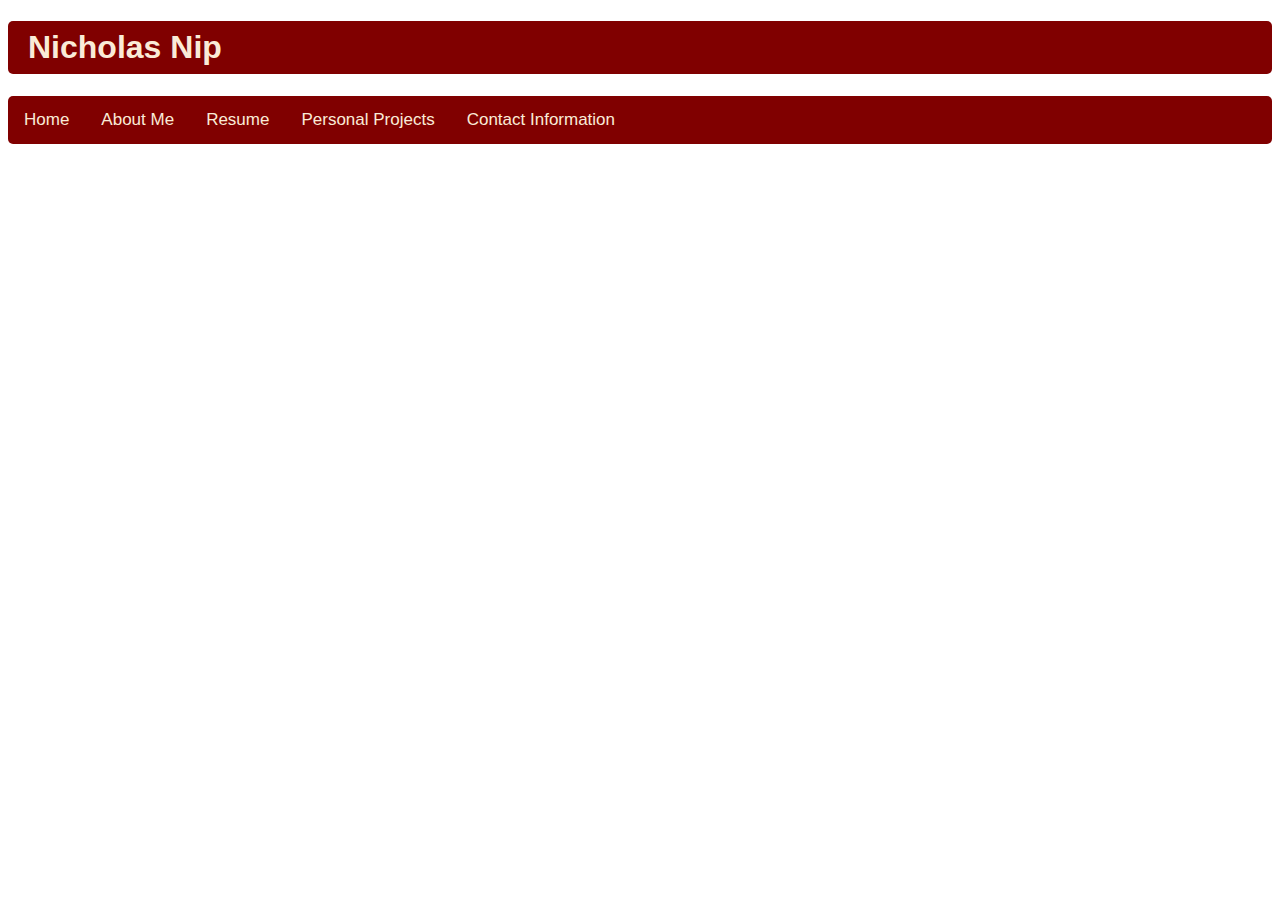
<file: about-me.html>
<!DOCTYPE html>
<html lang="en">
  <head>
    <title>My Personal Website</title>
    <link rel="stylesheet" href="./style.css" />
  </head>
  <body>
    <div>
        <h1 id="myName">Nicholas Nip</h1>
    </div>
    <div class="topnavi">
        <a href="">Home</a>
        <a href="#blank">About Me</a>
        <a href="#blank">Resume</a>
        <a href="#blank">Personal Projects</a>
        <a href="#blank">Contact Information</a>
    </div>
  </body>
</html>
</file>
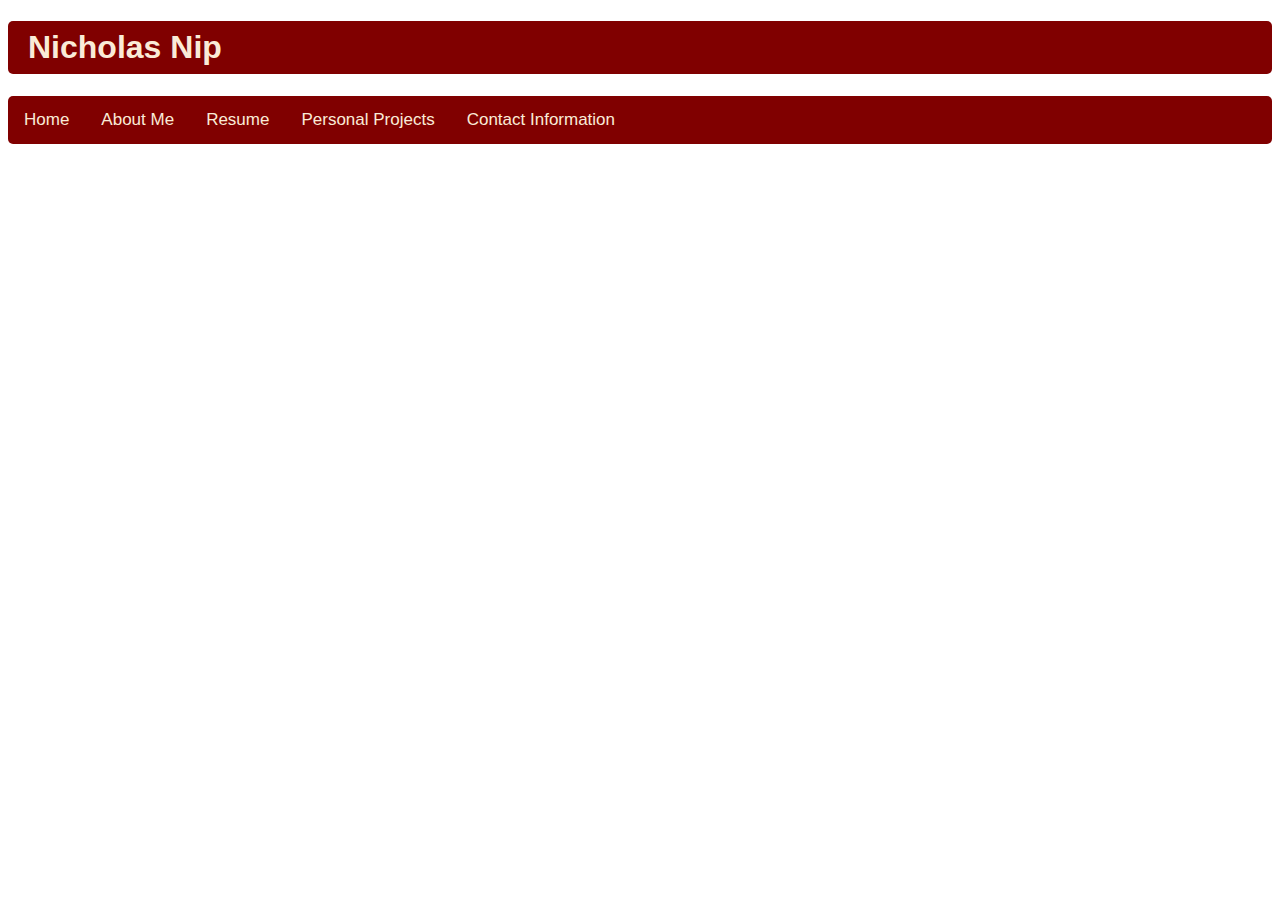
<file: contact-info.html>
<!DOCTYPE html>
<html lang="en">
  <head>
    <title>Contact Information - Nicholas Nip</title>
    <link rel="stylesheet" href="./style.css" />
  </head>
  <body>
    <div>
        <h1 id="myName">Nicholas Nip</h1>
    </div>
    <div class="topnavi">
        <a href="./index.html">Home</a>
        <a href="./about-me.html">About Me</a>
        <a href="./resume.html">Resume</a>
        <a href="./personal-projects.html">Personal Projects</a>
        <a class="active" href="./contact-info.html">Contact Information</a>
    </div>
    <div>
      <figure class="linkedin">
        <script src="https://platform.linkedin.com/badges/js/profile.js" async defer type="text/javascript"></script>
        <div class="badge-base LI-profile-badge" data-locale="en_US" data-size="medium" data-theme="dark" data-type="VERTICAL" data-vanity="nicholas-edwards-ma-2a18a3143" data-version="v1"><a class="badge-base__link LI-simple-link" href="https://www.linkedin.com/in/nicholas-edwards-ma-2a18a3143?trk=profile-badge"></a></div>
      </figure>
    </div>
  </body>
</html>
</file>
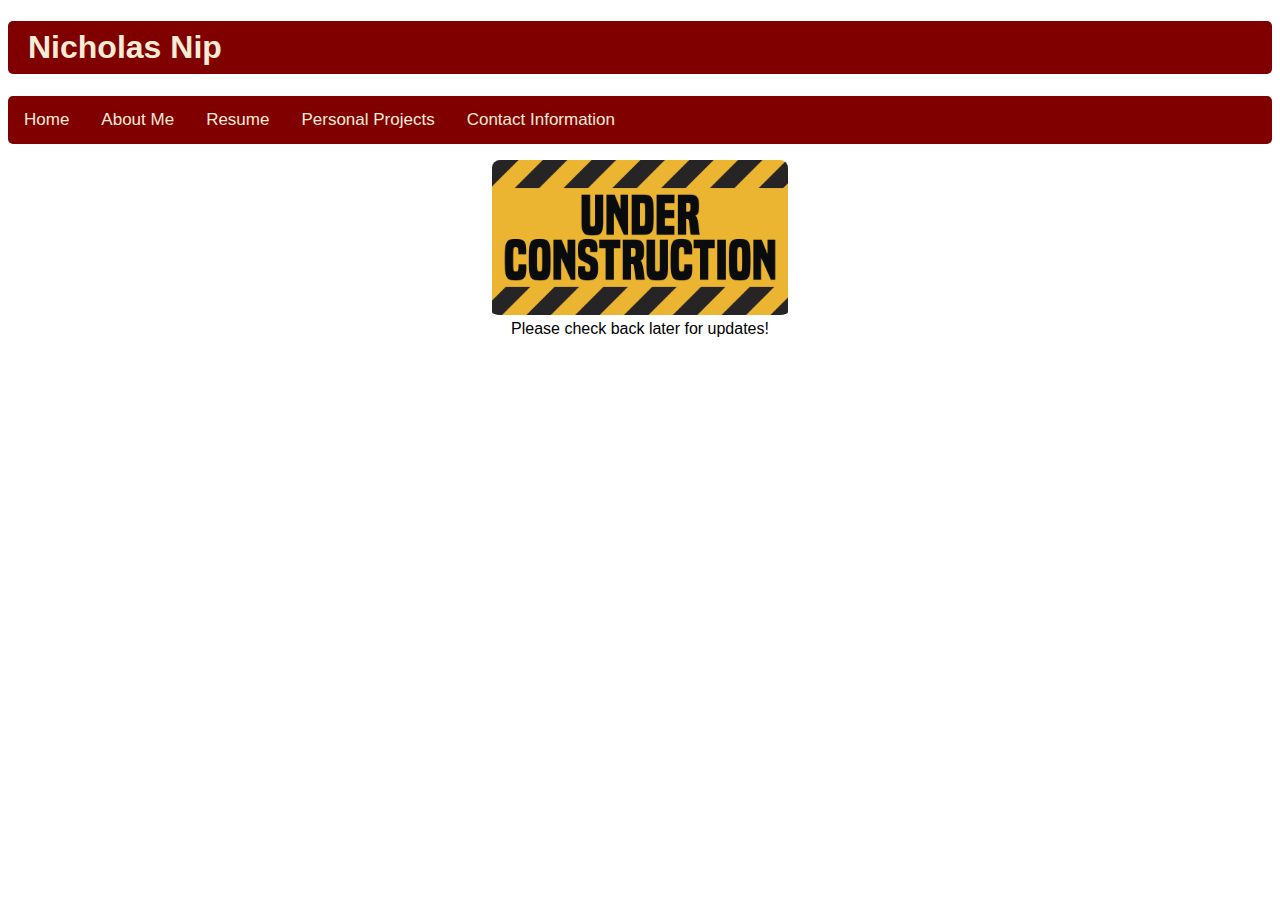
<file: personal-projects.html>
<!DOCTYPE html>
<html lang="en">
  <head>
    <title>Personal Projects - Nicholas Nip</title>
    <link rel="stylesheet" href="./style.css" />
  </head>
  <body>
    <div>
        <h1 id="myName">Nicholas Nip</h1>
    </div>
    <div class="topnavi">
        <a href="./index.html">Home</a>
        <a href="./about-me.html">About Me</a>
        <a href="./resume.html">Resume</a>
        <a class="active" href="./personal-projects.html">Personal Projects</a>
        <a href="./contact-info.html">Contact Information</a>
    </div>
    <div>
        <figure>
        <img id="under-construction" src="./under-construction.jpeg"/>
        <figcaption>Please check back later for updates!</figcaption>
        </figure>
    </div>
  </body>
</html>
</file>
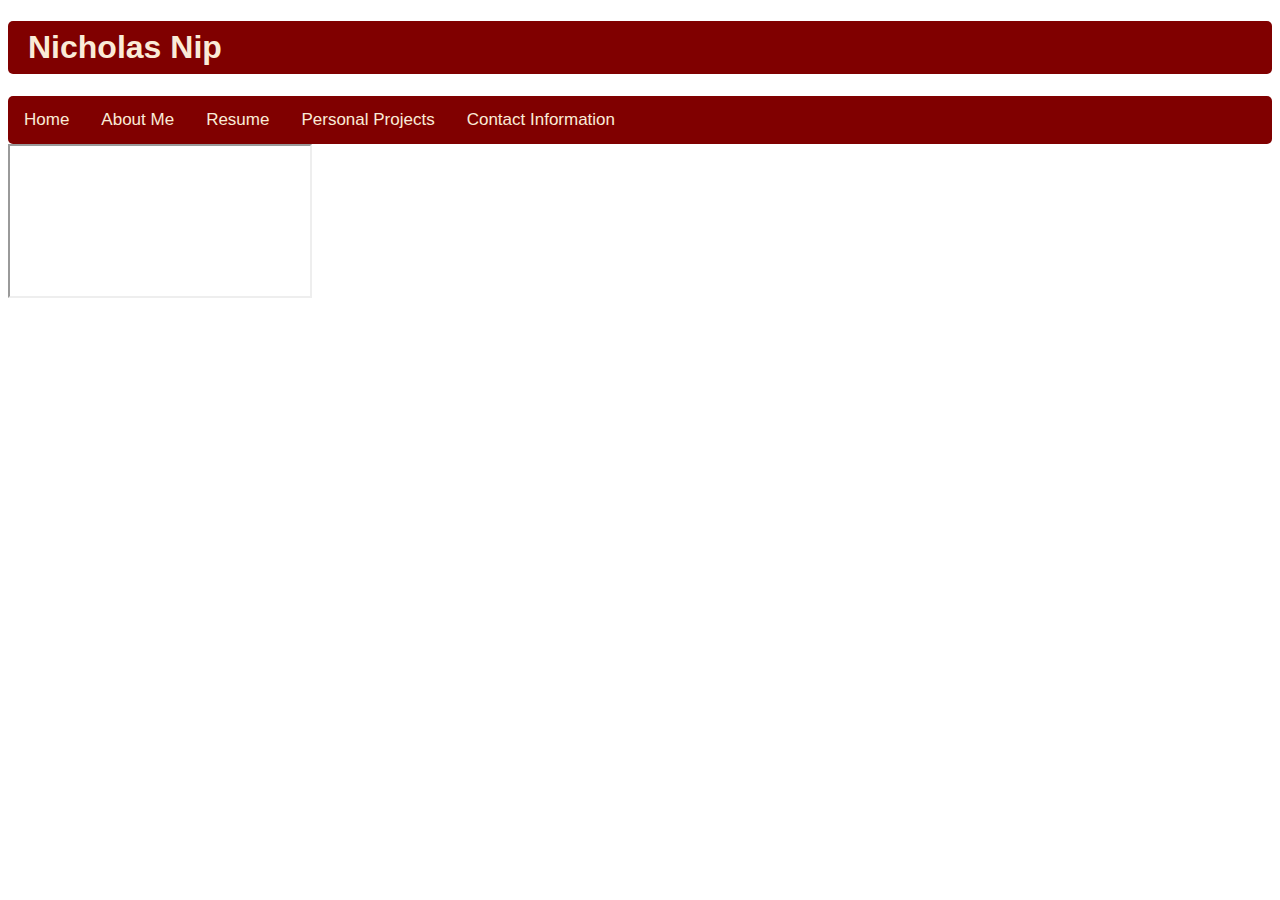
<file: resume.html>
<!DOCTYPE html>
<html lang="en">
  <head>
    <title>Resume - Nicholas Nip</title>
    <link rel="stylesheet" href="./style.css" />
  </head>
  <body>
    <div>
        <h1 id="myName">Nicholas Nip</h1>
    </div>
    <div class="topnavi">
        <a href="./index.html">Home</a>
        <a href="./about-me.html">About Me</a>
        <a class="active" href="./resume.html">Resume</a>
        <a href="./personal-projects.html">Personal Projects</a>
        <a href="./contact-info.html">Contact Information</a>
    </div>
    <div>
        <iframe id="resume" src="./nicholas-nip-resume.pdf"></iframe>
    </div>
  </body>
</html>
</file>
<file: style.css>
h1 {
    font-family: 'Trebuchet MS', 'Lucida Sans Unicode', 'Lucida Grande', 'Lucida Sans', Arial, sans-serif;
    text-align: left;
    background: maroon;
    color: antiquewhite;
    width: auto;
    padding-left: 20px;
    padding-top: 8px;
    padding-bottom: 8px;
    border-radius: 5px;
}

img {
    display: block;
    border-radius: 8px;
    margin-left: auto;
    margin-right: auto;
    width: 25%;
    padding-bottom: 5px;
}

figcaption {
    text-align: center;
    font-family: 'Trebuchet MS', 'Lucida Sans Unicode', 'Lucida Grande', 'Lucida Sans', Arial, sans-serif;
}

body {
    background-color: white;
}

.topnavi {
    overflow: hidden;
    background-color: maroon;
    border-radius: 5px;
  }

.topnavi a {
    float: left;
    color: antiquewhite;
    text-align: center;
    padding: 14px 16px;
    text-decoration: none;
    font-size: 17px;
    font-family: 'Trebuchet MS', 'Lucida Sans Unicode', 'Lucida Grande', 'Lucida Sans', Arial, sans-serif;
}

.topnavi a:hover {
    background-color: goldenrod;
    color: black;
}

.topnav a.active {
    background-color: #04AA6D;
    color: black;
}

#textContent p {
    font-family:'Trebuchet MS', 'Lucida Sans Unicode', 'Lucida Grande', 'Lucida Sans', Arial, sans-serif;
    font-size: 15px;
    text-align: center;
}
</file>
